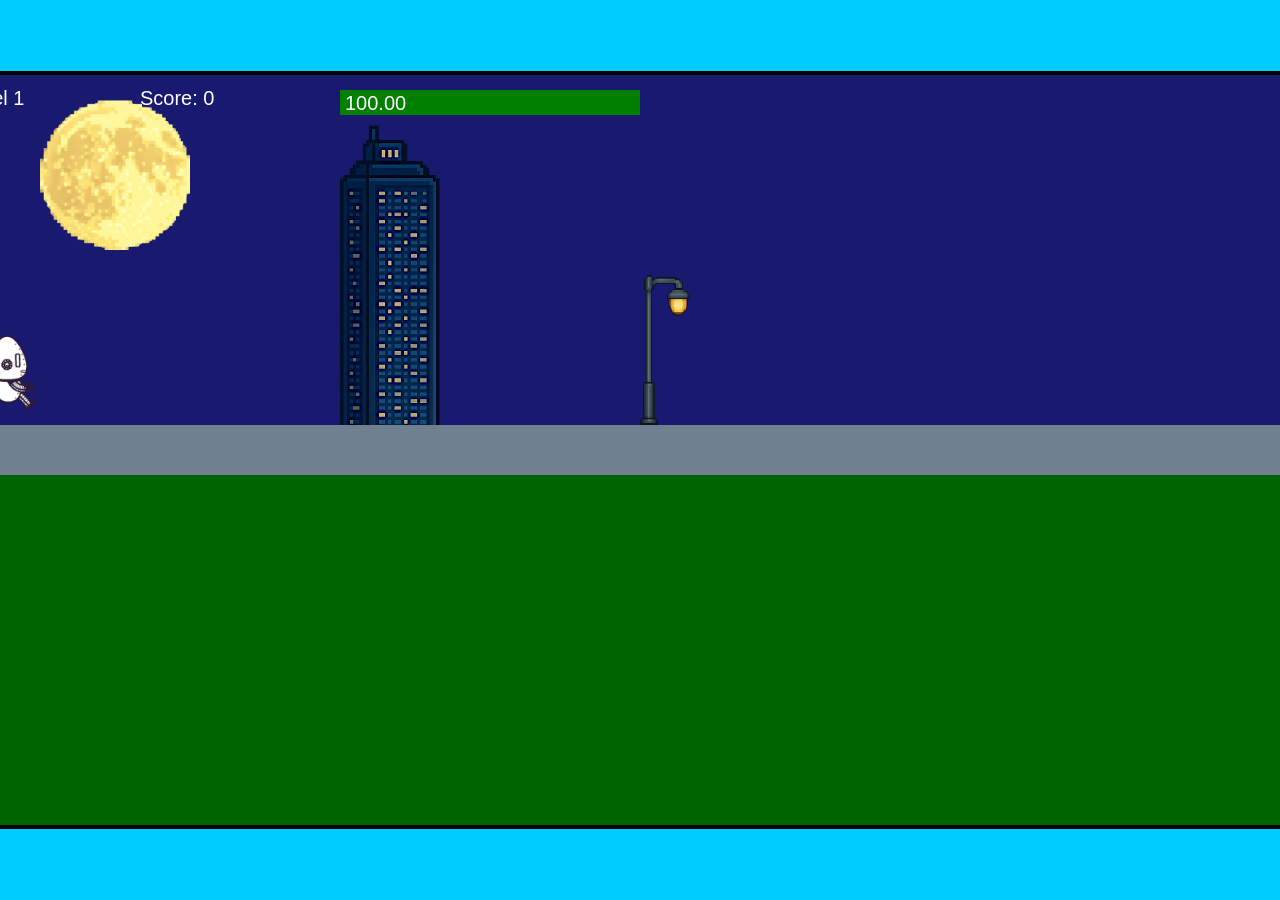
<file: fsd-projects/runtime/index.html>
<!DOCTYPE html>
<html lang="en">
  <head>
    <meta charset="UTF-8" />
    <meta name="viewport" content="width=device-width, initial-scale=1.0" />
    <title>Runtime Neo</title>
    <link rel="stylesheet" href="runtime.css" />
    <script src="https://code.jquery.com/jquery-3.1.0.js"></script>
    <script src="setup.js"></script>
    <script src="levels.js"></script>
    <script src="scenery.js"></script>
    <script src="student.js"></script>
    <script src="main.js"></script>
  </head>
  <body id="body">
    <canvas id="gameCanvas" width="1400" height="750"></canvas>
    <img id="player" src="images/halle.png" />
    <img id="projectile" src="images/projectile.png" />
    <img id="basicPlatform" src="images/interactable/basicPlatform.png" />
    <img id="spikes" src="images/interactable/spikes.png" />
    <img id="bug" src="images/interactable/bug.png" />
    <img id="healthUp" src="images/interactable/healthUp.png" />
    <img id="flag" src="images/interactable/flag.png" />
    <img id="moon" src="images/backgrounds/moon.png" />
    <img id="building" src="images/backgrounds/building.png" />
    <img id="lamp" src="images/backgrounds/lamp.png" />
  </body>
</html>
</file>
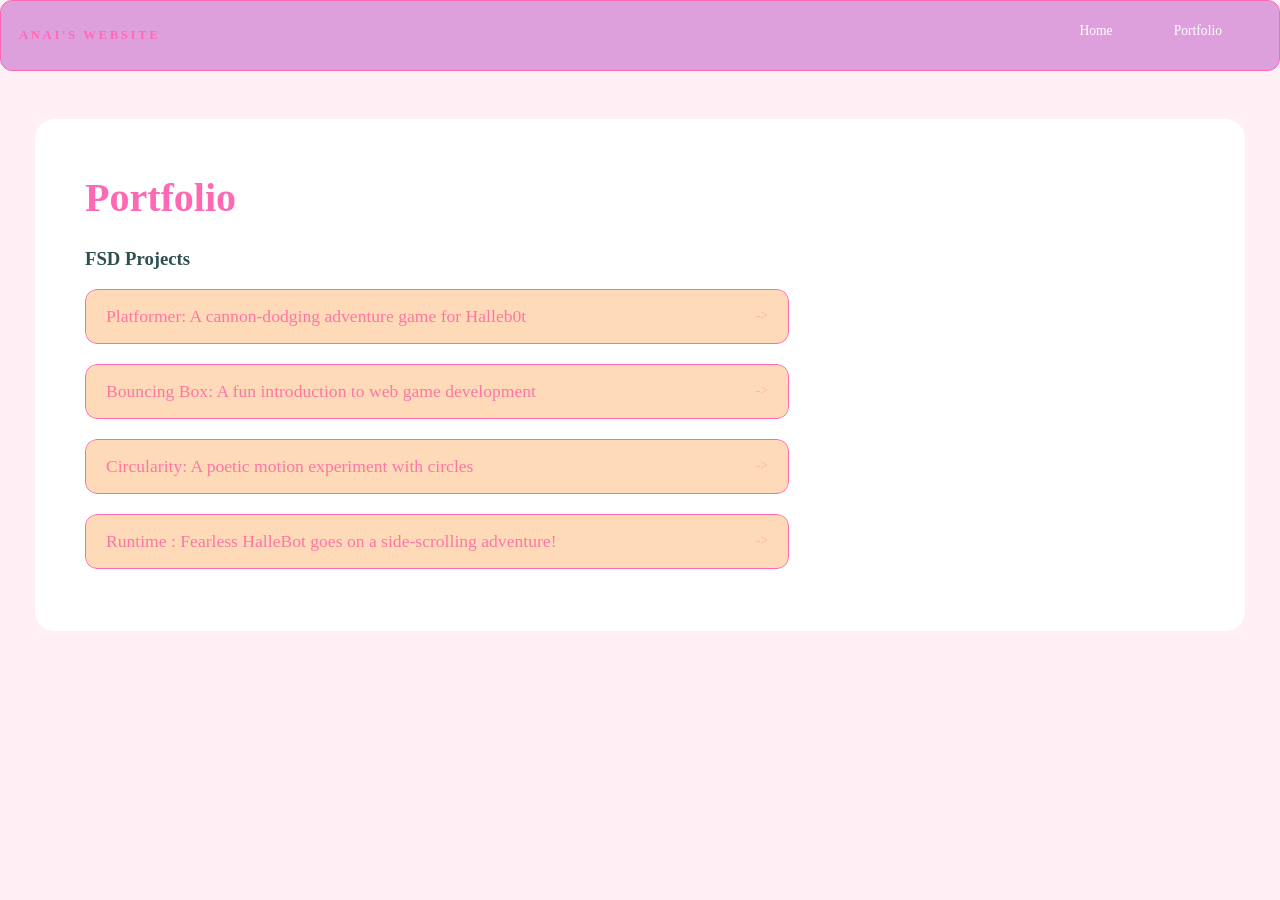
<file: portfolio.html>
<!DOCTYPE html>
<html>

<head>

  <title>Anai's Website</title>
  <link rel="stylesheet" href="style.css">
</head>

<body>

  <div id="all-contents">
    <nav>
      <h1> Anai's website</h1>
      <ul id="nav-ul">
      <li class="nav-li"><a href="index.html">Home</a></li>
      <li class="nav-li"><a href="portfolio.html">Portfolio</a></li>
    </ul>
  </nav>


    <main>
      <div class="content">
        <h1>Portfolio</h1>

        <h3>FSD Projects</h3>

        <ul id="portfolio">

          <li>
            <a href="fsd-projects/platformer/">Platformer: A cannon-dodging adventure game for Halleb0t</a>
          </li>
          <li>
            <a href="fsd-projects/bouncing-box/">Bouncing Box: A fun introduction to web game development</a>
          </li>
          <li>
            <a href="fsd-projects/circularity/">Circularity: A poetic motion experiment with circles</a>
          </li>
          <li>
            <a href="fsd-projects/runtime/">Runtime : Fearless HalleBot goes on a side-scrolling adventure!</a>
          </li>

          <!-- ASD Projects will go here -->
        </ul>
      </div>
    </main>

  </div>

</body>

</html>
</file>
<file: fsd-projects/runtime/runtime.css>
/* runtime.css */
/* Styles for Runtime Neo auto-runner game */

img {
  display: none;
}

#gameCanvas {
  position: absolute;
  border: 4px solid #000;
  top: 50%;
  left: 50%;
  transform: translate(-50%, -50%);
}

body {
  margin: 0;
  background-color: #00ccff;
  font-family: Arial, sans-serif;
  text-align: center;
  overflow: hidden;
}
</file>
<file: style.css>
* {
  box-sizing: border-box;
}

body {
  margin: 0;
  font-family: Georgia, serif;
  background-color: lavenderblush;
}

nav {
  display: flex;
  justify-content: space-between;
  align-items: center;
  margin-bottom: 48px;
  padding: 16px 24px;
  border: 1px solid hotpink;
  border-radius: 12px;
  background-color: plum;
  padding: 18px;
  text-align: center;
}
nav h1 {
  margin: 0;
  font-size: 0.8rem;
  font-weight: 700;
  text-transform: uppercase;
  letter-spacing: 0.2em;
  color: hotpink;
}

#nav-ul {
  list-style: none;
  display: flex;
  gap: 8px;
  margin: 0;
  padding: 0;
}

.nav-li a {
  color: white;
  text-decoration: none;
  font-size: 0.85rem;
  font-weight: 500;
  padding: 6px 14px;
  border-radius: 8px;
  transition:
    background 0.25s ease,
    color 0.25s ease;
}

.nav-li a:hover {
  background: plum;
  color: powderblue;
}
nav a {
  color: hotpink;
  margin-right: 25px;
  text-decoration: none;
  font-size: 18px;
}

main {
  display: flex;
  margin: 35px;
  padding: 25px;
  background-color: white;
  border-radius: 20px;
}

.sidebar {
  width: 35%;
  padding: 15px;
}

.sidebar img {
  width: 100%;
  border-radius: 20px;
}

.content {
  width: 65%;
  padding: 25px;
  color: darkslategray;
}

h1 {
  color: mediumvioletred;
  font-size: 40px;
  margin-top: 5px;
}

p {
  font-size: 18px;
  line-height: 1.6;
}

#interests {
  margin-top: 25px;
  padding: 20px;
  background-color: beige;
  border-radius: 20px;
}

h2 {
  color: hotpink;
  font-size: 27px;
}

li {
  margin-bottom: 12px;
  font-size: 18px;
}
/* Portfolio styles */
.content h1 {
  color: hotpink;
}

#portfolio {
  list-style: none;
  margin: 0;
  padding: 0;
  width: 100%;
  display: flex;
  flex-direction: column;
  gap: 8px;
}

#portfolio li {
  border-radius: 12px;
  overflow: hidden;
}

#portfolio a {
  display: flex;
  justify-content: space-between;
  align-items: center;
  text-decoration: none;
  color: rgb(255, 118, 164);
  padding: 16px 20px;
  font-size: 1.1rem;
  font-weight: 500;
  background: peachpuff;
  border: 1px solid hotpink;
  border-radius: 12px;
  transition:
    background 0.25s ease,
    color 0.25s ease,
    transform 0.25s ease;
}

#portfolio a:hover {
  background: white;
  color: rgb(255, 101, 152);
  transform: translateX(4px);
}

#portfolio a::after {
  content: "->";
  font-size: 0.85rem;
  opacity: 0.4;
  transition: opacity 0.25s ease;
  white-space: nowrap;
}

#portfolio a:hover::after {
  opacity: 1;
}
</file>
